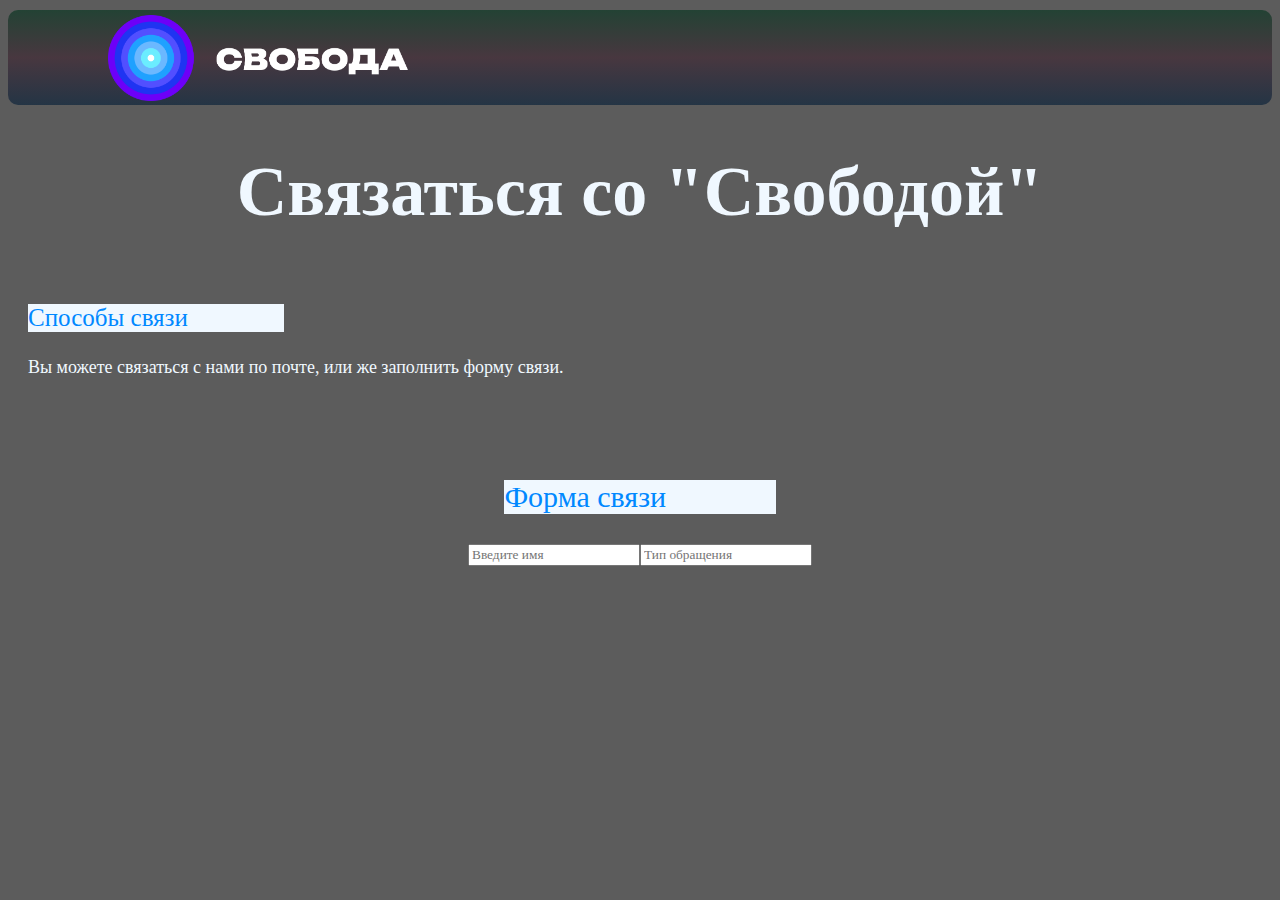
<file: freedom/contact.html>
<!doctype html>
<html lang="ru">
    <head>
        <meta charset="utf-8">
        <meta name="viewport" content="width=device=width, initial-scale=1.0">
        <title>Связь</title>
        <link rel="stylesheet" href="style.css">
        <style>
            .logo {
                margin-left: 100px;
                margin-top: 5px;
            }
            .center {
                display: flex;
                justify-content: center;
                flex-wrap: wrap;
            }
            .title {
                background-color: aliceblue;
                color: #0088ff;
                width: 255.7px;
                font-size: 25px;
            }
            .marginleft {
                margin-left: 20px;
            }
            .text {
                font-size: 18px;
            }
            .titleform {
                background-color: aliceblue;
                color: #0088ff;
                font-size: 30px;
                width: 271.2px;
            }
            form {
                display:flex;
                justify-content: center;
            }
            input {
                font-family: 'Unbounded', regular;
            }
        </style>
    </head>
    <body>
        <header>
            <img src="logo.png" width="300px" class="logo">
        </header>  
        <article>      
        <div class="center">
            <h1>Связаться со "Свободой"</h1>
        </div>
        <div class="marginleft">
        <p class="title">Способы связи</p>
        <p class="text">Вы можете связаться с нами по почте, или же заполнить форму связи.</p>
    </div><br><br><br>
    <div class="center">
        <p class="titleform">Форма связи</p></div>
        <form action="#" name="form">
            <input name="name" type="text" placeholder="Введите имя"><br>
            <input name="type" type="text" placeholder="Тип обращения" list="types">
            <datalist id="types">
                <option value="Помощь"></option>
                <option value="Вопрос"></option>
            </datalist>
        </form>
    
        </article>
    </body>
</html>
</file>
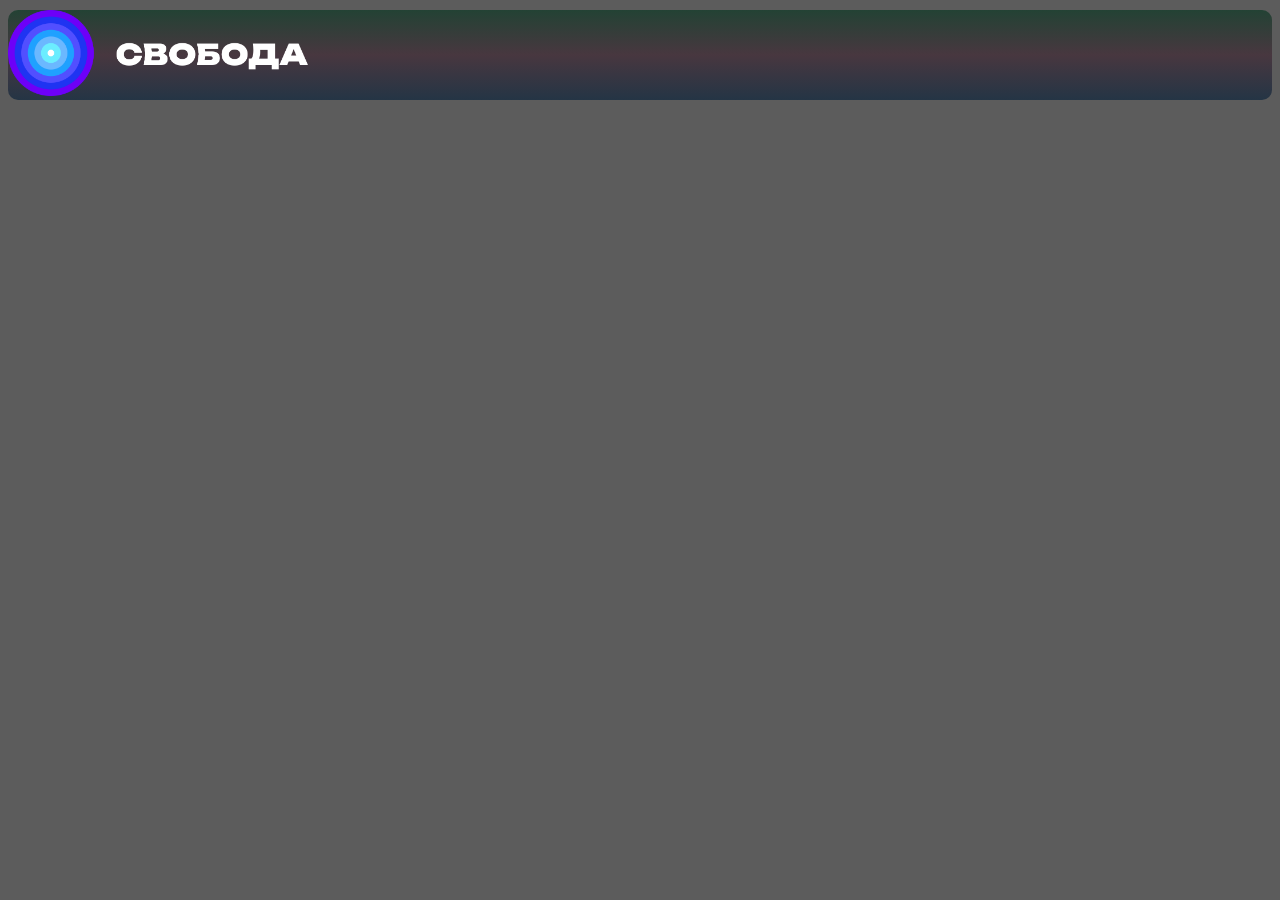
<file: freedom/map.html>
<!DOCTYPE html>
<html lang="ru">
    <head>
        <title>Карта</title>
        <link rel="stylesheet" href="style.css">
        <style>
            .logo {
                margin-left
            }
        </style>
    </head>
    <body>
        <header>
        <img src="logo.png" width="300px"></header>
    </body>
</html>
</file>
<file: freedom/style.css>
body {
    background-color: #5c5c5c;
    color: aliceblue;
    font-family: 'Unbounded', regular;
    src: url(fonts/Unbounded-Regular.ttf);
}
header {
    margin-top: 10px;
    background: linear-gradient(#234234, rgba(51, 17, 34, 0.489), rgba(34, 51, 68, 0.96));
    border-radius: 10px;
}
.logo {
    margin-left: 100px;
    margin-top: 5px;
}
h1 {
    font-family: 'Unbounded', black;
    font-size: 70px;
}
footer {
    background-color: #242424;
}
h3 {
    margin-left: 10px;
}
@import url('https://fonts.googleapis.com/css2?family=Unbounded&display=swap');
</file>
